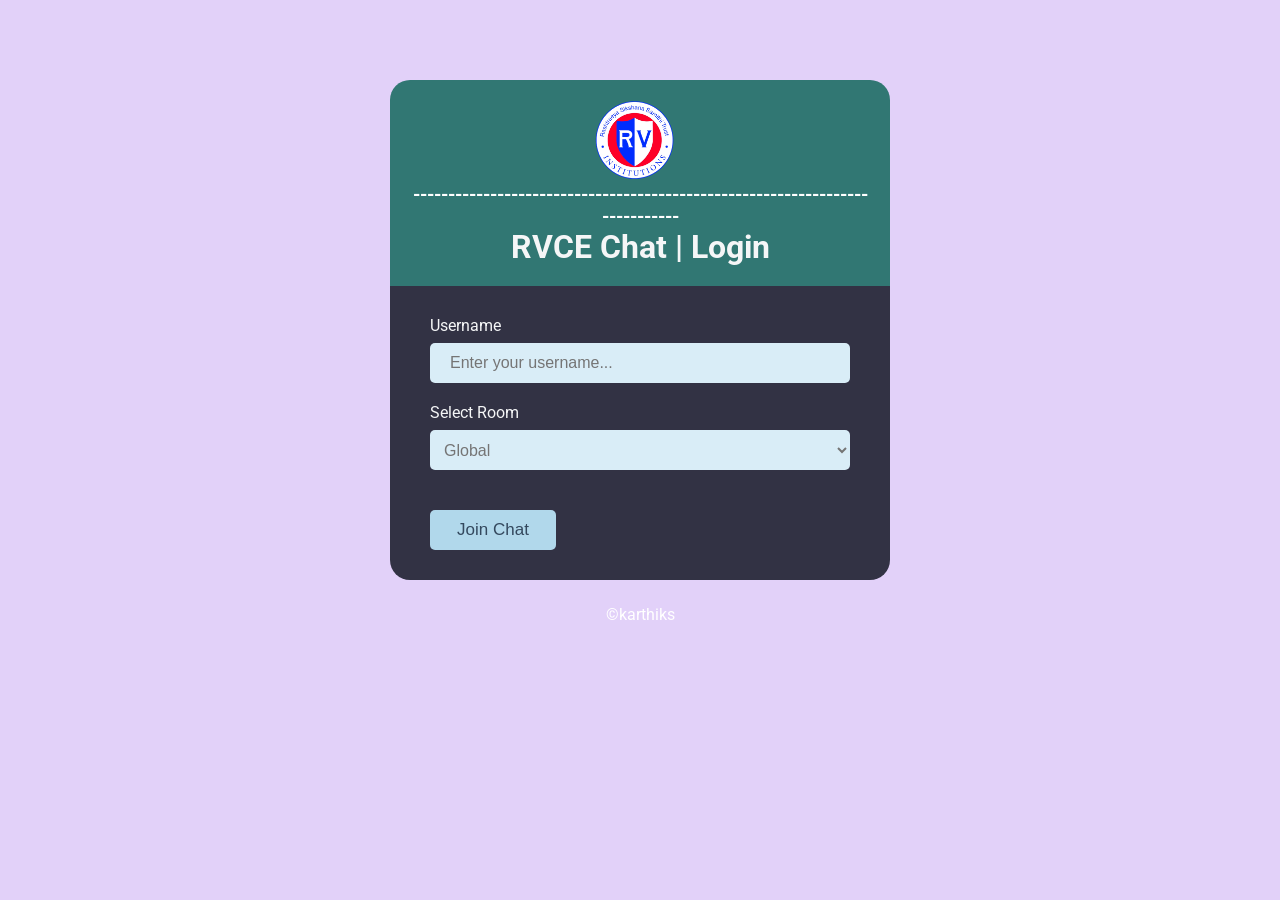
<file: public/index.html>
<!DOCTYPE html>
<html lang="en">
   <head>
      <meta charset="UTF-8" />
      <meta name="viewport" content="width=device-width, initial-scale=1.0" />
      <meta http-equiv="X-UA-Compatible" content="ie=edge" />
      <link
         rel="shortcut icon"
         href="img/rvcelogo.png"
         type="image/x-icon"
      />
      <link rel="stylesheet" href="css/style.css" />
      <title>RVCE Chat | Login</title>
   </head>
   <body>
      <div class="join-container">
         <header class="join-header">
			   <img src="img/rvcelogo.png" alt="RVCE Chat Logo" class="logo-image">
				<h3>----------------------------------------------------------------------------</h3>
            <h1 style="color: #f5f6f7">
               <i class="fas fa-comment-dots"></i> RVCE Chat | Login
            </h1>
         </header>
         <main class="join-main">
            <form action="chat.html">
               <div class="form-control">
                  <label style="color: #f5f6f7" for="username">Username</label>
                  <input
                     type="text"
                     name="username"
                     id="username"
                     placeholder="Enter your username..."
                     required
                  />
               </div>
               <div class="form-control">
                  <label style="color: #f5f6f7" for="room">Select Room</label>
                  <select name="room" id="room">
                     <option value="Global">Global</option>
                     <option value="CSE">CSE Dept</option>
                     <option value="ECE">ECE Dept</option>
                     <option value="Exam Dep">Exam Office</option>
                     <option value="Meeting Room 1">Meeting Room 1</option>
					 <option value="Meeting Room 2">Meeting Room 2</option>
					 <option value="New Group">New group</option>
                  </select>
               </div>
               <button type="submit" class="btn">Join Chat</button>
            </form>
         </main>
         <footer style="margin-top: 25px">
            <div style="text-align: center" class="credit">
               &copy;karthiks
            </div>
         </footer>
      </div>
   </body>
</html>
</file>
<file: public/css/style.css>
@import url('https://fonts.googleapis.com/css?family=Roboto&display=swap');

:root {
   --dark-color-a: #667aff;
   --dark-color-b: #7386ff;
   --light-color: #e6e9ff;
   --success-color: #5cb85c;
   --error-color: #d9534f;
}

* {
   box-sizing: border-box;
   margin: 0;
   padding: 0;
}

body {
   font-family: 'Roboto', sans-serif;
   font-size: 16px;
   background: #E2D1F9;
   margin: 20px;
}

ul {
   list-style: none;
}

a {
   text-decoration: none;
}

.btn {
   cursor: pointer;
   padding: 5px 15px;
   border: none;
   border-radius: 5px;
   background: #b1d8eb;
   color: #3f5163;
   border: none;
   font-size: 17px;
}

/* Chat Page */
.chat-header .btn {
   cursor: pointer;
   padding: 5px 15px;
   border: none;
   border-radius: 25px;
   background: #b1d8eb;
   color: #3f5163;
   border: none;
   font-size: 17px;
}

.chat-container {
   max-width: 1100px;
   margin: 30px auto;
   overflow: hidden;
}

.chat-header {
   background: #317773;
   color: #fff;
   /* border-top-left-radius: 5px;
   border-top-right-radius: 5px; */
   padding: 15px;
   border-radius: 15px 15px 0px 0px;
   display: flex;
   align-items: center;
   justify-content: space-between;
}

.chat-main {
   display: grid;
   grid-template-columns: 1fr 3fr;
}

.chat-sidebar {
   background: #323244;
   color: #fff;
   padding: 20px 20px 60px;
   overflow-y: scroll;
}

.chat-sidebar h2 {
   font-size: 20px;
   background: rgba(0, 0, 0, 0.1);
   padding: 10px;
   margin-bottom: 20px;
}

.chat-sidebar h3 {
   margin-bottom: 15px;
}

.chat-sidebar ul li {
   padding: 10px 0;
}

.chat-messages {
   padding: 30px;
   max-height: 500px;
   overflow-y: scroll;
   background: #34495e;
   min-height: 68vh;
}

.chat-messages .message {
   padding: 10px;
   margin-bottom: 15px;
   background-color: #aac0c1;
   border-radius: 5px;
   overflow-wrap: break-word;
}

.chat-messages .message .meta {
   font-size: 15px;
   font-weight: bold;
   color: #34495e;
   opacity: 0.7;
   margin-bottom: 7px;
}

.chat-messages .message .meta span {
   color: #777;
}

.chat-form-container {
   padding: 20px 30px;
   background-color: #317773;
   border-radius: 0 0 15px 15px;
}

textarea:focus,
input:focus {
   outline: none;
}

.chat-form-container input[type='text'] {
   font-size: 16px;
   padding: 0px 20px;
   border: none;
   height: 40px;
   width: 86%;
   background: #d9edf7;
   border-radius: 18px;
}

/* Join Page */
.join-container {
   max-width: 500px;
   margin: 80px auto;
   color: #fff;
}

.join-header {
   text-align: center;
   padding: 20px;
   background: #317773;
   border-top-left-radius: 20px;
   border-top-right-radius: 20px;
   
}

.join-main {
   padding: 30px 40px;
   background: #323244;
   border-bottom-left-radius: 20px;
   border-bottom-right-radius: 20px;
}

.join-main p {
   margin-bottom: 20px;
}

.join-main .form-control {
   margin-bottom: 20px;
}

.join-main label {
   display: block;
   margin-bottom: 8px;
}

.join-main input[type='text'] {
   font-size: 16px;
   padding: 20px;
   height: 40px;
   border-radius: 5px;
   border: none;
   background: #d9edf7;
   width: 100%;
}

.join-main select {
   font-size: 16px;
   padding: 10px;
   height: 40px;
   width: 100%;
   border: none;
   border-radius: 5px;
   color: #757575;
   background: #d9edf7;
}

.join-main .btn {
   margin-top: 20px;
   width: 30%;
   padding: 10px;
   border: none;
   border-radius: 5px;
   color: #34495e;
   background: #b1d8eb;
}

@media (max-width: 700px) {
   .chat-main {
      display: block;
   }

   .chat-sidebar {
      display: none;
   }
}

@media only screen and (max-width: 426px) {
   .join-main .btn {
      width: 46%;
      padding: 8px;
   }
}

@media only screen and (max-width: 1138px) {
   .chat-form-container input[type='text'] {
      width: 60%;
   }
}

@media only screen and (max-width: 464px) {
   .chat-form-container input[type='text'] {
      width: 100%;
   }
}

.send-button {
   cursor: pointer;
   padding: 10px 30px;
   border: none;
   border-radius: 5px;
   background: #b1d8eb;
   color: #3f5163;
   border: none;
   border-radius: 25px;
   font-size: 17px;
   margin-left: 20px;
}

@media only screen and (max-width: 464px) {
   .send-button {
      margin-left: 0px;
      margin-top: 10px;
   }
   .chat-messages {
      min-height: 65vh;
   }
}

.logo-image {
  width: 80px;
  height: 80px;
  margin-right: 10px;
}

.logo-image-chat {
  width: 40px;
  height: 40px;
  margin-right: 10px;
}
</file>
